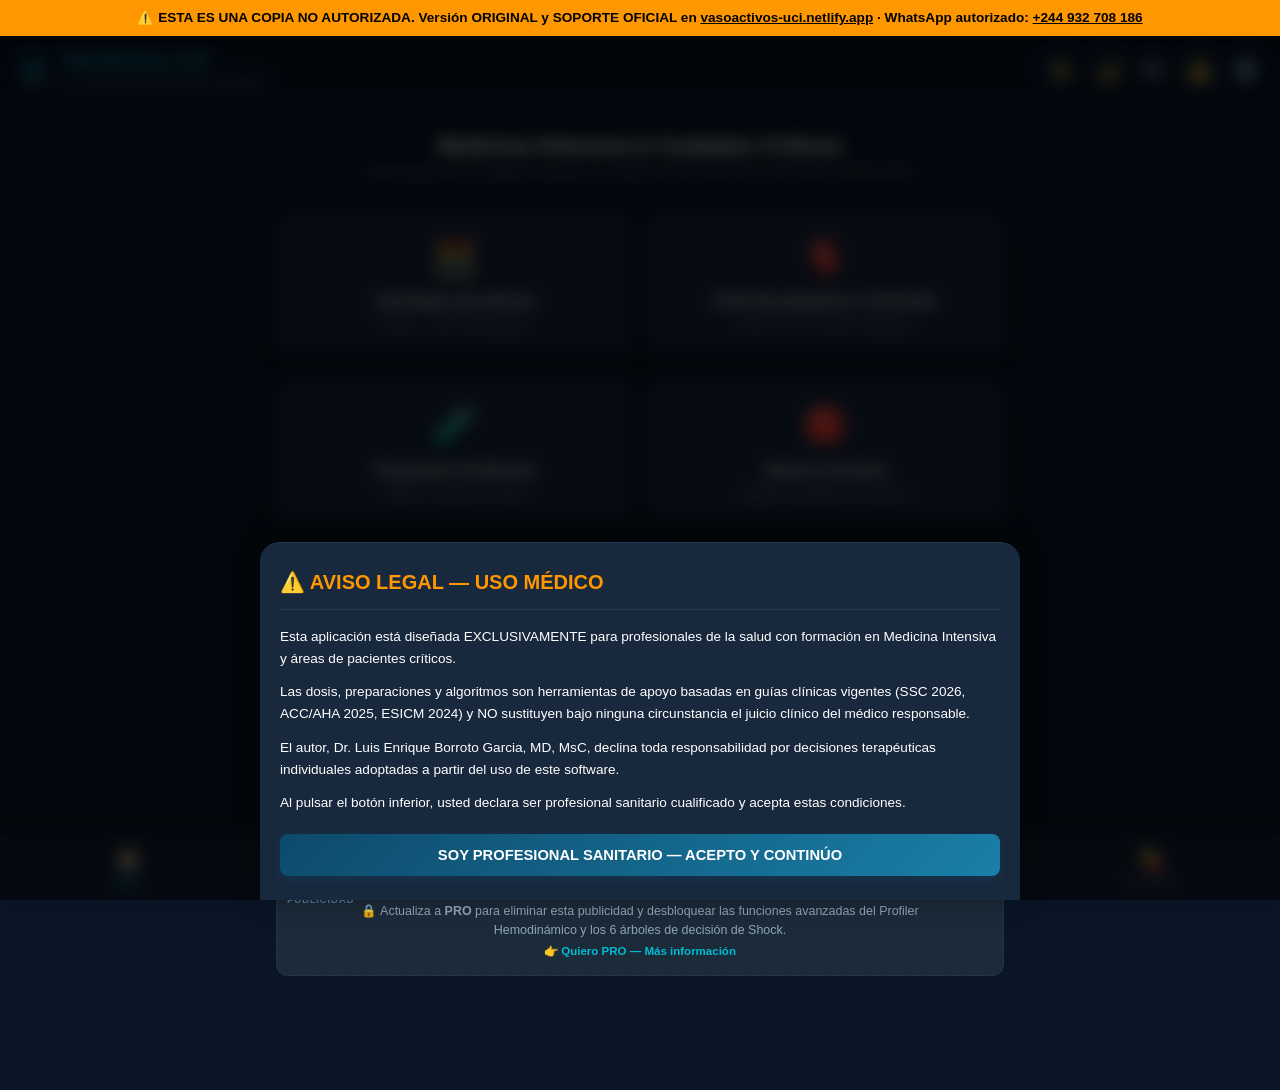
<file: vasoactivos/index.html>
<!DOCTYPE html>
<html lang="es" data-theme="dark">
<head>
  <meta charset="UTF-8">
  <meta name="viewport" content="width=device-width, initial-scale=1.0, maximum-scale=1.0, user-scalable=no, viewport-fit=cover">
  <title>VasoActivos UCI — Calculadora de Drogas Vasoactivas</title>
  <meta name="description" content="Calculadora de Drogas Vasoactivas y Soporte Clínico en UCI — Desarrollado por Dr. Luis Enrique Borroto Garcia, MD, MsC">
  <meta name="theme-color" content="#0A1628">
  <meta name="apple-mobile-web-app-capable" content="yes">
  <meta name="apple-mobile-web-app-status-bar-style" content="black-translucent">
  <base href="/vasoactivos/">
  <link rel="manifest" href="/vasoactivos/manifest.json">
  <link rel="icon" type="image/svg+xml" href="/vasoactivos/icon.svg">
  <link rel="apple-touch-icon" href="/vasoactivos/icon.svg">
  <link rel="stylesheet" href="/vasoactivos/styles.css">

  <!-- =====================================================================
       1️⃣  GOOGLE ADSENSE — Coloca tu Publisher ID aquí y en app.js
       =====================================================================
       PASOS:
         1. Abre https://adsense.google.com/start/ y regístrate GRATIS
         2. Como "URL de tu web" pon el dominio público Netlify (ej: https://xxxx.netlify.app)
         3. Google te dará un ID tipo: ca-pub-1234567890123456
         4. REEMPLAZA "ca-pub-XXXXXXXXXXXXXXXX" con tu ID (en los 2 sitios):
              • Aquí, en el <script src="..."> del <head>
              • En app.js, dentro de MONO_CONFIG.adsensePubId
         5. Sube de nuevo la carpeta a Netlify
         6. En 2-7 días Google revisará y activará tu cuenta — ¡empiezas a cobrar!
       ===================================================================== -->
  <script async src="https://pagead2.googlesyndication.com/pagead/js/adsbygoogle.js?client=ca-pub-XXXXXXXXXXXXXXXX"
     crossorigin="anonymous"></script>
</head>
<body>
  <!-- MARCA DE AGUA INVISIBLE (anti-clonado - NO BORRAR)
       Si alguien roba este código fuente y publica una web pirata,
       estos datos serán visibles en el HTML para demostrar que es TU creación.
       Autor original: Dr. Luis Enrique Borroto Garcia - UCI Angola
       WhatsApp oficial: +244 932 708 186
       Email oficial: luboga02@gmail.com
       Web oficial: https://vasoactivos-uci.netlify.app
       PROHIBIDA LA REVENTA O DISTRIBUCIÓN SIN AUTORIZACIÓN EXPRESA. -->
  <div aria-hidden="true" style="position:fixed; left:-99999px; top:-99999px; pointer-events:none; opacity:0.0001; user-select:none;">
    VasoActivos UCI · Dr. Luis Enrique Borroto Garcia (MD MSc) · Angola · Whatsapp +244 932 708 186 · luboga02@gmail.com · Web oficial vasoactivos-uci.netlify.app · PROHIBIDA LA REVENTA O COPIA SIN PERMISO EXPRESO DEL AUTOR.
  </div>
  <!-- FIN MARCA DE AGUA INVISIBLE -->

  <!-- Banner anti-clon: visible SOLO si la web corre en un dominio NO oficial -->
  <div id="anticlon-banner" aria-hidden="true" style="display:none; position:sticky; top:0; z-index:999999; background:#ff9800; color:#000; font-weight:700; padding:8px 12px; text-align:center; font-size:0.85rem; box-shadow:0 2px 6px rgba(0,0,0,0.25);">
    ⚠️ ESTA ES UNA COPIA NO AUTORIZADA. Versión ORIGINAL y SOPORTE OFICIAL en
    <a href="https://vasoactivos-uci.netlify.app" style="color:#000; text-decoration:underline;">vasoactivos-uci.netlify.app</a>
    · WhatsApp autorizado: <a href="https://wa.me/244932708186" style="color:#000; text-decoration:underline;">+244 932 708 186</a>
  </div>

  <!-- Encabezado de la Aplicación -->
  <header class="app-header">
    <div class="brand-wrapper">
      <img src="./icon.svg" alt="VasoActivos UCI" class="brand-logo">
      <div>
        <h1 class="brand-title"><span data-i18n="app_title">VasoActivos UCI</span></h1>
        <span class="brand-subtitle" data-i18n="app_subtitle">Dr. Luis Enrique Borroto Garcia, MD, MsC</span>
      </div>
    </div>
    <div class="header-actions">
      <!-- Botón PRO (Monetización) -->
      <button class="icon-btn" id="btn-header-pro" title="Upgrade PRO" style="font-size:0.8rem; font-weight:900; color:#FFD700;">👑</button>
      <!-- Botón Diurno / Nocturno -->
      <button class="icon-btn" id="btn-header-theme" title="Modo Diurno / Nocturno">🌙</button>
      <!-- Selector Rápido de Idioma -->
      <button class="lang-badge-btn" id="btn-header-lang" title="Cambiar Idioma">ES</button>
      <!-- Aviso Legal -->
      <button class="icon-btn" id="btn-header-disclaimer" title="Aviso Legal">⚠️</button>
      <!-- Ajustes -->
      <button class="icon-btn" onclick="switchView('settings')" title="Ajustes">⚙️</button>
    </div>
  </header>

  <!-- Contenedor Principal de Vistas -->
  <main class="container">

    <!-- 1. VISTA DASHBOARD -->
    <section id="view-dashboard" class="view-section active">
      <div style="text-align:center; margin-bottom:20px; padding:10px 0;">
        <h2 style="font-size:1.35rem; font-weight:800; color:var(--text-main);" data-i18n="hero_title">
          Medicina Intensiva &amp; Cuidados Críticos
        </h2>
        <p style="font-size:0.8rem; color:var(--text-secondary);" data-i18n="hero_subtitle">
          Herramientas farmacológicas basadas en evidencia (SSC 2026 / ACC-AHA 2025 / ESICM 2024)
        </p>
      </div>

      <div class="grid-2">
        <div class="card card-clickable hub-card" data-target="calculator">
          <div class="hub-card-icon">🧮</div>
          <div class="hub-card-title" data-i18n="card_calc_title">Calculadora de Infusión</div>
          <div class="hub-card-desc" data-i18n="card_calc_desc">Dosis ↔ mL/h con titulación</div>
        </div>

        <div class="card card-clickable hub-card" data-target="hemo" id="hub-card-hemo">
          <div class="hub-card-icon">🫀</div>
          <div class="hub-card-title" data-i18n="card_hemo_title">Perfil Hemodinámico &amp; Perfusión <span class="pro-badge" id="badge-hemo">PRO</span></div>
          <div class="hub-card-desc" data-i18n="card_hemo_desc">RVS, IS, CRT, ScvO2 y fenotipos</div>
        </div>

        <div class="card card-clickable hub-card" data-target="prep">
          <div class="hub-card-icon">🧪</div>
          <div class="hub-card-title" data-i18n="card_prep_title">Preparación de Mezclas</div>
          <div class="hub-card-desc" data-i18n="card_prep_desc">Dilución y duración de bolsa</div>
        </div>

        <div class="card card-clickable hub-card" data-target="shock" id="hub-card-shock">
          <div class="hub-card-icon">🔴</div>
          <div class="hub-card-title" data-i18n="card_shock_title">Selector de Shock <span class="pro-badge" id="badge-shock">PRO</span></div>
          <div class="hub-card-desc" data-i18n="card_shock_desc">Algoritmos guiados con decisión</div>
        </div>

        <div class="card card-clickable hub-card" data-target="drugs">
          <div class="hub-card-icon">💊</div>
          <div class="hub-card-title" data-i18n="card_drugs_title">Guía de Fármacos</div>
          <div class="hub-card-desc" data-i18n="card_drugs_desc">22 fichas clínicas completas</div>
        </div>

        <div class="card card-clickable hub-card" data-target="education">
          <div class="hub-card-icon">🎓</div>
          <div class="hub-card-title" data-i18n="card_edu_title">Evidencia Científica</div>
          <div class="hub-card-desc" data-i18n="card_edu_desc">Ensayos 2021-2026 y consensos</div>
        </div>

        <!-- Tarjeta PRO: Upgrade -->
        <div class="card card-clickable hub-card" id="hub-card-upgrade" style="background:linear-gradient(135deg, rgba(212,175,55,0.18), rgba(8,145,178,0.10)); border:1.5px solid #FFD700;">
          <div class="hub-card-icon">👑</div>
          <div class="hub-card-title" id="hub-card-upgrade-title" style="color:#FFD700;" data-i18n="hub_card_upgrade_title">Desbloquea PRO</div>
          <div class="hub-card-desc" id="hub-card-upgrade-desc" data-i18n="hub_card_upgrade_desc">Sin publicidad + Profiler + Árboles Shock</div>
        </div>

        <!-- Tarjeta Donaciones / Soporte -->
        <div class="card card-clickable hub-card support-hub-card" id="hub-card-support">
          <div class="hub-card-icon">💛</div>
          <div class="hub-card-title" id="hub-card-support-title" data-i18n="hub_card_support_title">Apoya este proyecto</div>
          <div class="hub-card-desc" id="hub-card-support-desc" data-i18n="hub_card_support_desc">Transferencia bancaria · Pago por referencia</div>
        </div>
      </div>

      <!-- Banner Publicitario 1 (Dashboard) - AdSense Placeholder -->
      <div class="ad-banner" id="adsense-banner-dashboard">
        <div class="ad-banner-text" id="ad-banner-text-dashboard" data-i18n-html="ad_dashboard_text">
          🔒 Actualiza a <strong>PRO</strong> para eliminar esta publicidad y desbloquear las funciones avanzadas del Profiler Hemodinámico y los 6 árboles de decisión de Shock.
        </div>
        <div class="ad-banner-cta" id="ad-banner-cta-dashboard" onclick="openMonoModal('pro')" data-i18n="ad_dashboard_cta">👉 Quiero PRO — Más información</div>
        <ins class="adsbygoogle ad-ins"
             style="display:none"
             data-ad-client="ca-pub-XXXXXXXXXXXXXXXX"
             data-ad-slot="1111111111"
             data-ad-format="auto"
             data-full-width-responsive="true"></ins>
      </div>
    </section>

    <!-- 2. VISTA CALCULADORA DE INFUSIÓN -->
    <section id="view-calculator" class="view-section">
      <div class="card">
        <h2 style="font-size:1.15rem; font-weight:800; color:var(--accent); margin-bottom:14px; text-align:center;" data-i18n="calc_header">
          Calculadora de Infusión Continua
        </h2>

        <div class="tabs">
          <button class="tab-btn active" id="tab-mode-a" data-i18n="calc_tab_dose_to_rate">Dosis → Velocidad (mL/h)</button>
          <button class="tab-btn" id="tab-mode-b" data-i18n="calc_tab_rate_to_dose">Velocidad → Dosis</button>
        </div>

        <div class="form-group">
          <label class="form-label" data-i18n="calc_label_drug">Fármaco Vasoactivo:</label>
          <select id="calc-drug" class="form-select"></select>
        </div>

        <div class="form-group">
          <label class="form-label" data-i18n="calc_label_conc">Concentración de la Solución:</label>
          <select id="calc-conc" class="form-select"></select>
        </div>

        <div class="form-group">
          <label class="form-label" data-i18n="calc_label_weight">Peso del Paciente (kg):</label>
          <input type="number" id="calc-weight" class="form-control" value="70" step="1" min="1" max="250">
        </div>

        <div class="form-group" id="group-dose-input">
          <label class="form-label" data-i18n="calc_label_dose">Dosis Deseada (mcg/kg/min):</label>
          <input type="number" id="calc-dose" class="form-control" value="0.10" step="0.01" min="0">
        </div>

        <div class="form-group" id="group-rate-input" style="display:none;">
          <label class="form-label" data-i18n="calc_label_rate">Velocidad de Infusión Actual (mL/h):</label>
          <input type="number" id="calc-rate" class="form-control" value="26.25" step="0.1" min="0">
        </div>

        <div class="result-card" id="calc-result-box">
          <div class="result-label" id="calc-result-label" data-i18n="calc_res_rate_label">Velocidad de Infusión Requerida:</div>
          <div class="result-value" id="calc-result-value">26.25 mL/h</div>
          <div class="titration-box" id="calc-titration"></div>
        </div>
      </div>
    </section>

    <!-- 3. VISTA PERFIL HEMODINÁMICO & PERFUSIÓN TISULAR -->
    <section id="view-hemo" class="view-section paywalled-wrap">
      <div class="card paywalled" id="card-hemo-pro">
        <!-- Paywall Overlay (visible si NO es PRO) -->
        <div class="paywall-overlay" id="paywall-hemo">
          <div class="paywall-icon">👑🔒</div>
          <div class="paywall-title">Perfil Hemodinámico Avanzado</div>
          <div class="paywall-desc">
            Activa <strong>PRO</strong> para desbloquear el Profiler:
            PAM, RVS, Índice de Shock, Perfusión Tisular, CRT, ScvO₂,
            Gradiente P(v-a)CO₂ y <strong>Fenotipado Clínico Automatizado</strong>
            con recomendaciones basadas en SSC 2026 / ACC-AHA 2025 / ESICM 2024.
          </div>
          <button class="paywall-mini-btn" onclick="openMonoModal('pro')">💎 Desbloquear PRO</button>
        </div>

        <h2 style="font-size:1.15rem; font-weight:800; color:var(--accent); margin-bottom:4px; text-align:center;" data-i18n="hemo_header">
          Perfil Hemodinámico &amp; Perfusión al Pie de Cama
        </h2>
        <p style="font-size:0.75rem; color:var(--text-secondary); text-align:center; margin-bottom:16px;" data-i18n="hemo_subtitle">
          Integración Macro-Microhemodinámica (SSC 2026 / ACC-AHA 2025 / ANDROMEDA-SHOCK-2 / ESICM 2024)
        </p>

        <!-- Bloque 1: Presiones y Frecuencia -->
        <div style="font-size:0.8rem; font-weight:700; color:var(--accent); margin-bottom:8px;" data-i18n="hemo_sec_macro">
          📊 1. MACROHEMODINAMIA Y PRESIÓN DE PERFUSIÓN
        </div>

        <div class="grid-2">
          <div class="form-group">
            <label class="form-label" data-i18n="hemo_lbl_sbp">Presión Sistólica (PAS, mmHg):</label>
            <input type="number" id="hemo-sbp" class="form-control" value="100" step="5" min="30" max="260">
          </div>
          <div class="form-group">
            <label class="form-label" data-i18n="hemo_lbl_dbp">Presión Diastólica (PAD, mmHg):</label>
            <input type="number" id="hemo-dbp" class="form-control" value="55" step="5" min="20" max="180">
          </div>
        </div>

        <div class="grid-2">
          <div class="form-group">
            <label class="form-label" data-i18n="hemo_lbl_hr">Frecuencia Cardíaca (FC, lpm):</label>
            <input type="number" id="hemo-hr" class="form-control" value="105" step="5" min="30" max="220">
          </div>
          <div class="form-group">
            <label class="form-label" data-i18n="hemo_lbl_cvp">Presión Venosa Central (PVC, mmHg):</label>
            <input type="number" id="hemo-cvp" class="form-control" value="8" step="1" min="0" max="30">
          </div>
        </div>

        <div class="form-group">
          <label class="form-label" data-i18n="hemo_lbl_co">Gasto Cardíaco (GC / Débito, L/min):</label>
          <input type="number" id="hemo-co" class="form-control" value="4.5" step="0.2" min="1.0" max="15.0">
        </div>

        <!-- Bloque 2: Perfusión Tisular y Microcirculación -->
        <div style="font-size:0.8rem; font-weight:700; color:var(--accent); margin:14px 0 8px;" data-i18n="hemo_sec_micro">
          🔬 2. PERFUSIÓN TISULAR Y METABOLISMO (ANDROMEDA-SHOCK-2 / ESICM)
        </div>

        <div class="grid-2">
          <div class="form-group">
            <label class="form-label" data-i18n="hemo_lbl_crt">Tiempo Llenado Capilar (CRT, seg):</label>
            <input type="number" id="hemo-crt" class="form-control" value="4.0" step="0.5" min="1.0" max="10.0">
          </div>
          <div class="form-group">
            <label class="form-label" data-i18n="hemo_lbl_scvo2">Saturación Venosa Central (ScvO2, %):</label>
            <input type="number" id="hemo-scvo2" class="form-control" value="62" step="1" min="30" max="100">
          </div>
        </div>

        <div class="form-group">
          <label class="form-label" data-i18n="hemo_lbl_pvacogap">Gradiente Veno-Arterial CO2 (ΔP(v-a)CO2, mmHg):</label>
          <input type="number" id="hemo-pvacogap" class="form-control" value="7.5" step="0.5" min="1.0" max="25.0">
        </div>

        <!-- Tarjeta de Resultados Hemodinámicos -->
        <div class="result-card">
          <div class="result-label" data-i18n="hemo_res_title">Resultados Hemodinámicos Calculados:</div>
          
          <div class="hemo-metrics-grid">
            <div class="hemo-metric-box">
              <div class="hemo-metric-label">PAM</div>
              <div class="hemo-metric-val" id="hemo-res-map">70.0</div>
              <div class="hemo-metric-sub">mmHg (Meta &ge; 65)</div>
            </div>
            <div class="hemo-metric-box">
              <div class="hemo-metric-label">Presión Pulso</div>
              <div class="hemo-metric-val" id="hemo-res-pp">45</div>
              <div class="hemo-metric-sub">mmHg (PAS - PAD)</div>
            </div>
            <div class="hemo-metric-box">
              <div class="hemo-metric-label">Índice Shock (IS)</div>
              <div class="hemo-metric-val" id="hemo-res-si">1.05</div>
              <div class="hemo-metric-sub" id="hemo-res-si-sub">Alerta: &gt; 0.9</div>
            </div>
            <div class="hemo-metric-box">
              <div class="hemo-metric-label">RVS</div>
              <div class="hemo-metric-val" id="hemo-res-svr">1102</div>
              <div class="hemo-metric-sub">dyn·s·cm⁻⁵ (800-1200)</div>
            </div>
            <div class="hemo-metric-box">
              <div class="hemo-metric-label">Perfusión Tisular</div>
              <div class="hemo-metric-val" id="hemo-res-perf">62.0</div>
              <div class="hemo-metric-sub">mmHg (PAM - PVC)</div>
            </div>
            <div class="hemo-metric-box">
              <div class="hemo-metric-label">Llenado Capilar</div>
              <div class="hemo-metric-val" id="hemo-res-crt">4.0s</div>
              <div class="hemo-metric-sub" id="hemo-res-crt-sub">Anormal (&gt; 3.0s)</div>
            </div>
          </div>

          <!-- Diagnóstico Fenotípico Automatizado -->
          <div style="background:var(--bg-card); border:1px solid var(--border-color); border-radius:10px; padding:12px; margin-top:14px; text-align:left;">
            <div style="display:flex; justify-content:space-between; align-items:center; margin-bottom:6px;">
              <span style="font-size:0.75rem; font-weight:700; color:var(--text-secondary);" data-i18n="hemo_lbl_phenotype">FENOTIPO CLÍNICO DIAGNOSTICADO:</span>
              <span class="badge" id="hemo-phenotype-badge" style="background:var(--alert-warning); color:#fff;">FENOTIPO MIXTO</span>
            </div>
            <h3 id="hemo-phenotype-title" style="font-size:1.05rem; font-weight:800; color:var(--text-main); margin-bottom:6px;"></h3>
            <p id="hemo-phenotype-desc" style="font-size:0.8rem; color:var(--text-secondary); line-height:1.4; margin-bottom:10px;"></p>

            <div style="border-top:1px solid var(--border-color); padding-top:8px;">
              <strong style="font-size:0.78rem; color:var(--accent);" data-i18n="hemo_lbl_reco">🎯 RECOMENDACIÓN TERAPÉUTICA FARMACOLÓGICA (GUÍAS):</strong>
              <p id="hemo-phenotype-reco" style="font-size:0.82rem; color:var(--text-main); line-height:1.45; margin-top:4px;"></p>
            </div>
          </div>
        </div>
      </div>
    </section>

    <!-- 4. VISTA PREPARACIÓN DE MEZCLAS -->
    <section id="view-prep" class="view-section">
      <div class="card">
        <h2 style="font-size:1.15rem; font-weight:800; color:var(--accent); margin-bottom:14px; text-align:center;" data-i18n="prep_header">
          Calculadora de Diluciones y Mezclas
        </h2>

        <div class="form-group">
          <label class="form-label" data-i18n="prep_label_presets">Plantillas Estándar UCI:</label>
          <select id="prep-preset" class="form-select"></select>
        </div>

        <div class="form-group">
          <label class="form-label" data-i18n="prep_label_mg">Cantidad de Fármaco (mg o UI):</label>
          <input type="number" id="prep-mg" class="form-control" value="4.0" step="0.1" min="0">
        </div>

        <div class="form-group">
          <label class="form-label" data-i18n="prep_label_vol">Volumen Total de Mezcla (mL):</label>
          <input type="number" id="prep-vol" class="form-control" value="250" step="10" min="10">
        </div>

        <div class="form-group">
          <label class="form-label" data-i18n="calc_label_weight">Peso del Paciente (kg):</label>
          <input type="number" id="prep-weight" class="form-control" value="70" step="1" min="1">
        </div>

        <div class="form-group">
          <label class="form-label" data-i18n="prep_label_dose">Dosis Objetivo (mcg/kg/min):</label>
          <input type="number" id="prep-dose" class="form-control" value="0.10" step="0.01" min="0">
        </div>

        <div class="result-card">
          <div class="result-label" data-i18n="prep_res_conc">Concentración Final:</div>
          <div class="result-value" id="prep-res-conc">16.00 mcg/mL</div>
          <div style="margin: 10px 0; font-size:0.85rem;">
            <span data-i18n="prep_res_rate">Velocidad resultante:</span> <strong id="prep-res-rate" style="color:var(--accent);">26.25 mL/h</strong>
          </div>
          <div style="font-size:0.85rem;">
            <span data-i18n="prep_res_duration">Duración estimada de la bolsa:</span> <strong id="prep-res-duration" style="color:var(--text-main);">9 horas y 31 minutos</strong>
          </div>
        </div>
      </div>
    </section>

    <!-- 5. VISTA GUÍA DE FÁRMACOS -->
    <section id="view-drugs" class="view-section">
      <div style="margin-bottom:12px;">
        <input type="text" id="drug-search" class="form-control" data-i18n-ph="drugs_search_placeholder" placeholder="🔍 Buscar por nombre o indicación...">
      </div>

      <div class="chips-wrapper">
        <button class="filter-chip active" data-cat="ALL" data-i18n="filter_all">Todos (22)</button>
        <button class="filter-chip" data-cat="VASOPRESOR" data-i18n="filter_vasopressor">Vasopresores</button>
        <button class="filter-chip" data-cat="INOTROPICO" data-i18n="filter_inotropic">Inotrópicos</button>
        <button class="filter-chip" data-cat="INODILADOR" data-i18n="filter_inodilator">Inodiladores</button>
        <button class="filter-chip" data-cat="VASODILATADOR" data-i18n="filter_vasodilator">Vasodilatadores</button>
        <button class="filter-chip" data-cat="ADYUVANTE" data-i18n="filter_adjuvant">Adyuvantes</button>
      </div>

      <div class="card" style="padding:0; overflow:hidden;" id="drug-list-container">
        <!-- Renderizado dinámicamente con DRUGS_DATA -->
      </div>
    </section>

    <!-- 6. VISTA SELECTOR DE SHOCK (6 ESCENARIOS COMPLETOS) -->
    <section id="view-shock" class="view-section paywalled-wrap">
      <div style="text-align:center; margin-bottom:16px;">
        <h2 style="font-size:1.25rem; font-weight:800; color:var(--text-main);" data-i18n="shock_selector_title">
          Selector de Shock Clínico <span class="pro-badge" style="margin-left:6px;">PRO</span>
        </h2>
        <p style="font-size:0.75rem; color:var(--text-secondary);" data-i18n="shock_selector_desc">
          Seleccione el escenario clínico para abrir el algoritmo guiado con árbol de decisiones
        </p>
      </div>

      <div class="card paywalled" id="card-shock-selector" style="position:relative; overflow:hidden;">
        <div class="paywall-overlay" id="paywall-shock">
          <div class="paywall-icon">👑🔴</div>
          <div class="paywall-title" data-i18n="paywall_shock_title">6 Árboles de Decisión de Shock</div>
          <div class="paywall-desc" data-i18n-html="paywall_shock_desc">
            Actualiza a <strong>PRO</strong> para acceder a los algoritmos interactivos completos:
            Shock Séptico, Cardiogénico, Anafiláctico, Hipovolémico, Obstructivo y Mixto,
            con preguntas guiadas, recomendaciones basadas en guías SSC 2026 / ACC-AHA 2025
            y fichas de fármacos en 1 clic.
          </div>
          <button class="paywall-mini-btn" onclick="openMonoModal('pro')" data-i18n="paywall_shock_btn">💎 Desbloquear 6 Escenarios</button>
        </div>

        <!-- 1. Séptico -->
        <div class="card card-clickable shock-type-card" data-shock="septic" style="border-left:5px solid var(--cat-vasopresor); margin: 0 12px 10px;">
          <h3 style="font-size:0.95rem; font-weight:700;" data-i18n="shock_card_septic_title">🔴 Shock Séptico (Distributivo)</h3>
          <p style="font-size:0.75rem; color:var(--text-secondary);" data-i18n="shock_card_septic_desc">Guías SSC 2026: Cristaloides 30 mL/kg → Noradrenalina → Vasopresina + Hidrocortisona</p>
        </div>

        <!-- 2. Cardiogénico -->
        <div class="card card-clickable shock-type-card" data-shock="cardiogenic_ami" style="border-left:5px solid var(--cat-inotropico); margin: 0 12px 10px;">
          <h3 style="font-size:0.95rem; font-weight:700;" data-i18n="shock_card_cardio_title">💚 Shock Cardiogénico (IAM / Fallo de Bomba)</h3>
          <p style="font-size:0.75rem; color:var(--text-secondary);" data-i18n="shock_card_cardio_desc">Guías ACC/AHA 2025: ICP primaria → Noradrenalina de soporte → Dobutamina / Impella (DanGer Shock 2024)</p>
        </div>

        <!-- 3. Anafiláctico -->
        <div class="card card-clickable shock-type-card" data-shock="anaphylactic" style="border-left:5px solid var(--alert-warning); margin: 0 12px 10px;">
          <h3 style="font-size:0.95rem; font-weight:700;" data-i18n="shock_card_ana_title">⚡ Shock Anafiláctico</h3>
          <p style="font-size:0.75rem; color:var(--text-secondary);" data-i18n="shock_card_ana_desc">Adrenalina IM inmediata (0.3-0.5 mg) → Adrenalina IV → Glucagón en betabloqueados</p>
        </div>

        <!-- 4. Hipovolémico -->
        <div class="card card-clickable shock-type-card" data-shock="hypovolemic" style="border-left:5px solid var(--cat-vasodilatador); margin: 0 12px 10px;">
          <h3 style="font-size:0.95rem; font-weight:700;" data-i18n="shock_card_hypo_title">🩸 Shock Hipovolémico (Hemorrágico y No Hemorrágico)</h3>
          <p style="font-size:0.75rem; color:var(--text-secondary);" data-i18n="shock_card_hypo_desc">Transfusión masiva 1:1:1 → Ácido Tranexámico → Hipotensión permisiva → Noradrenalina temporal</p>
        </div>

        <!-- 5. Obstructivo -->
        <div class="card card-clickable shock-type-card" data-shock="obstructive" style="border-left:5px solid var(--alert-critical); margin: 0 12px 10px;">
          <h3 style="font-size:0.95rem; font-weight:700;" data-i18n="shock_card_obs_title">🚧 Shock Obstructivo (TEP Masivo / Taponamiento / Neumotórax)</h3>
          <p style="font-size:0.75rem; color:var(--text-secondary);" data-i18n="shock_card_obs_desc">Desobstrucción de emergencia: Fibrinólisis / Pericardiocentesis / Drenaje pleural + Noradrenalina soporte</p>
        </div>

        <!-- 6. Mixto -->
        <div class="card card-clickable shock-type-card" data-shock="mixed" style="border-left:5px solid var(--cat-adyuvante); margin: 0 12px 12px;">
          <h3 style="font-size:0.95rem; font-weight:700;" data-i18n="shock_card_mixed_title">🔀 Shock Mixto (Multifactorial / Distributivo + Cardiogénico)</h3>
          <p style="font-size:0.75rem; color:var(--text-secondary);" data-i18n="shock_card_mixed_desc">Fenotipado hemodinámico con POCUS → Terapia balanceada Noradrenalina + Inotrópico (Dobutamina/Levosimendán)</p>
        </div>
      </div>

      <!-- Banner AdSense 2 (Shock) -->
      <div class="ad-banner" id="adsense-banner-shock">
        <div class="ad-banner-text" data-i18n="ad_shock_text">
          👑 <strong>PRO</strong> elimina la publicidad y desbloquea 6 árboles de Shock con recomendaciones basadas en guías internacionales.
        </div>
        <div class="ad-banner-cta" onclick="openMonoModal('pro')">👉 Ver planes PRO</div>
      </div>
    </section>

    <!-- 7. VISTA ALGORITMO DE SHOCK (INTERACTIVO CON ÁRBOL) -->
    <section id="view-shock-algo" class="view-section">
      <div style="display:flex; justify-content:space-between; align-items:center; margin-bottom:14px;">
        <button class="btn btn-outline" style="width:auto; padding:8px 14px; font-size:0.8rem;" onclick="switchView('shock')" data-i18n="btn_back_to_shocks">
          ← Volver a Tipos de Shock
        </button>
        <button class="btn btn-outline" id="btn-shock-restart" style="width:auto; padding:8px 14px; font-size:0.8rem; color:var(--accent);" data-i18n="btn_restart_algo">
          🔄 Reiniciar
        </button>
      </div>

      <div class="card" style="border-color:var(--accent);">
        <h2 id="shock-algo-title" style="font-size:1.15rem; font-weight:800; color:var(--accent); margin-bottom:8px;"></h2>
        <div id="shock-step-map" class="badge badge-outline" style="margin-bottom:12px; font-size:0.75rem;"></div>

        <h3 id="shock-step-title" style="font-size:1.05rem; font-weight:800; margin-bottom:8px; color:var(--text-main);"></h3>
        <p id="shock-step-desc" style="font-size:0.85rem; line-height:1.5; color:var(--text-main); margin-bottom:14px;"></p>

        <div id="shock-step-drugs" style="margin-bottom:14px; display:none;"></div>

        <div class="decision-card" id="shock-decision-card">
          <div class="decision-question" id="shock-decision-text"></div>
          <div class="decision-actions">
            <button class="btn btn-primary" id="btn-shock-yes" style="flex:1;" data-i18n="btn_yes">SÍ</button>
            <button class="btn btn-outline" id="btn-shock-no" style="flex:1;" data-i18n="btn_no">NO</button>
          </div>
        </div>

        <div class="warning-callout" id="shock-terminal-card" style="display:none; background:var(--alert-success-bg); border-left-color:var(--alert-success); color:var(--alert-success-text);">
          <strong style="color:var(--alert-success);" data-i18n="shock_terminal_header">🎯 ACCIÓN Y SEGUIMIENTO:</strong>
          <span id="shock-terminal-text"></span>
        </div>

        <div style="margin-top:14px;">
          <button class="btn btn-outline" id="btn-shock-back" disabled style="padding:8px; font-size:0.8rem;" data-i18n="btn_back_step">
            ← Paso Anterior
          </button>
        </div>
      </div>
    </section>

    <!-- 8. VISTA EVIDENCIA CIENTÍFICA (ACTUALIZADA 2021–2026) -->
    <section id="view-education" class="view-section">
      <div class="card">
        <h2 style="font-size:1.2rem; font-weight:800; color:var(--accent); margin-bottom:4px; text-align:center;" data-i18n="card_edu_title">
          🎓 Evidencia Científica y Ensayos Pivotales (2021–2026)
        </h2>
        <p style="font-size:0.75rem; color:var(--text-secondary); text-align:center; margin-bottom:16px;" data-i18n="edu_subtitle">
          Literatura de alto impacto publicada en NEJM, JAMA, Lancet, Intensive Care Medicine y Critical Care Medicine
        </p>

        <!-- Contenedor dinámico de ensayos clínicos traducidos (ES / PT / EN) -->
        <div id="education-trials-list"></div>
      </div>
    </section>

    <!-- 9. VISTA AJUSTES Y ACERCA DE -->
    <section id="view-settings" class="view-section">
      <!-- Tarjeta Upgrade PRO (solo FREE) o Estado PRO activo -->
      <div id="settings-pro-panel">
        <div class="pro-upgrade-card" id="settings-upgrade-card">
          <div class="pro-title" data-i18n="settings_upgrade_title">👑 VasoActivos UCI — PRO</div>
          <div class="pro-subtitle" data-i18n="settings_upgrade_sub">Pago único de por vida o suscripción mensual. Tú eliges.</div>
          <ul class="pro-features">
            <li data-i18n="pro_feat_noads">✨ Sin publicidad en toda la aplicación</li>
            <li data-i18n="pro_feat_hemo">🫀 Profiler Hemodinámico y Perfusión Tisular COMPLETO</li>
            <li data-i18n="pro_feat_shock">🔴 6 Árboles de Decisión de Shock interactivos</li>
            <li data-i18n="pro_feat_updates">🎯 Recomendaciones farmacológicas basadas en guías 2024–2026</li>
            <li data-i18n="pro_feat_offline">📱 Funciona 100% OFFLINE tras la activación</li>
          </ul>
          <button class="pro-cta-btn" onclick="openMonoModal('pro')" data-i18n="settings_upgrade_btn">💎 Ver planes y Upgrade a PRO</button>
        </div>

        <!-- Tarjeta de PRO Activo (inicialmente oculta) -->
        <div class="pro-active-card" id="settings-pro-active" style="display:none; margin-bottom:14px;">
          <h4 data-i18n="settings_active_title">✅ PRO Activo — Gracias por tu apoyo</h4>
          <p id="settings-pro-active-info" data-i18n="settings_active_desc">Licencia de por vida activada en este dispositivo.</p>
          <button class="btn btn-outline" onclick="resetLicense()" style="padding:8px 14px; font-size:0.78rem; color:var(--alert-critical); border-color:var(--alert-critical);" data-i18n="settings_active_reset_btn">
            🔄 Desactivar / Usar otra licencia
          </button>
        </div>
      </div>

      <div class="card">
        <h2 style="font-size:1.15rem; font-weight:800; color:var(--accent); margin-bottom:14px; text-align:center;" data-i18n="settings_header">
          ⚙️ Ajustes y Entorno Clínico
        </h2>

        <!-- Selector de Tema Diurno / Nocturno -->
        <div class="form-group">
          <label class="form-label" data-i18n="settings_theme_label">Modo de Pantalla:</label>
          <select id="settings-theme-select" class="form-select">
            <option value="dark" data-i18n="theme_dark">🌙 Modo Nocturno (Dark UCI)</option>
            <option value="light" data-i18n="theme_light">☀️ Modo Diurno (Light)</option>
          </select>
        </div>

        <!-- Selector de Idioma -->
        <div class="form-group">
          <label class="form-label" data-i18n="settings_lang_label">Idioma de la Aplicación:</label>
          <select id="settings-lang-select" class="form-select">
            <option value="es">Español (Castellano)</option>
            <option value="en">English (US)</option>
            <option value="pt">Português (Brasil)</option>
          </select>
        </div>

        <!-- Entorno Asistencial -->
        <div class="form-group">
          <label class="form-label" data-i18n="settings_env_label">Entorno Asistencial:</label>
          <select class="form-select">
            <option selected>UCI Médica (MICU)</option>
            <option>UCI Quirúrgica (SICU)</option>
            <option>UCI Cardíaca / Coronaria (CICU)</option>
            <option>UCI Pediátrica (PICU)</option>
            <option>Urgencias / Reanimación</option>
            <option>Quirófano</option>
          </select>
        </div>

        <!-- Peso por Defecto -->
        <div class="form-group">
          <label class="form-label" data-i18n="settings_weight_label">Peso por Defecto (kg):</label>
          <input type="number" class="form-control" value="70">
        </div>
      </div>

      <!-- Ficha Acerca de -->
      <div class="card" style="text-align:center;">
        <div style="font-size:3rem; margin-bottom:8px;">⚕️</div>
        <h3 style="font-size:1.2rem; font-weight:800; color:var(--accent);">VasoActivos UCI</h3>
        <p style="font-size:0.8rem; color:var(--text-secondary); margin-bottom:14px;">Versión 2.0.0 Web / PWA</p>
        
        <p style="font-size:0.82rem; color:var(--text-secondary); margin-bottom:2px;" data-i18n="about_developed_by">Desarrollado por:</p>
        <p style="font-size:1.1rem; font-weight:800; color:var(--text-main); margin-bottom:2px;" data-i18n="about_author_name">Dr. Luis Enrique Borroto Garcia</p>
        <p style="font-size:0.85rem; color:var(--accent); margin-bottom:14px;" data-i18n="about_author_title">MD, MsC — Especialista en Medicina Intensiva y Profesor</p>

        <p style="font-size:0.75rem; color:var(--text-secondary); line-height:1.5;" data-i18n="about_references_summary">
          Basado en Surviving Sepsis Campaign 2026/2021, ACC/AHA Cardiogenic Shock Guidelines 2025, ESICM Consensus 2024, DanGer Shock (NEJM 2024), CLOVERS (NEJM 2023), CLASSIC (NEJM 2022) y DOREMI (NEJM 2021).
        </p>
      </div>
    </section>

  </main>

  <!-- Barra de Navegación Inferior (Mobile Friendly) -->
  <nav class="bottom-nav">
    <button class="nav-item active" data-view="dashboard">
      <span class="nav-icon">🏠</span>
      <span data-i18n="nav_home">Inicio</span>
    </button>
    <button class="nav-item" data-view="calculator">
      <span class="nav-icon">🧮</span>
      <span data-i18n="nav_calc">Calcular</span>
    </button>
    <button class="nav-item" data-view="hemo">
      <span class="nav-icon">🫀</span>
      <span data-i18n="nav_hemo">Perfil</span>
    </button>
    <button class="nav-item" data-view="shock">
      <span class="nav-icon">🔴</span>
      <span data-i18n="nav_shock">Shock</span>
    </button>
    <button class="nav-item" data-view="drugs">
      <span class="nav-icon">💊</span>
      <span data-i18n="nav_drugs">Fármacos</span>
    </button>
  </nav>

  <!-- Modal Ficha de Fármaco -->
  <div class="modal-overlay" id="drug-modal">
    <div class="modal-content">
      <div class="modal-header">
        <span class="modal-title" id="drug-modal-title" data-i18n="drug_modal_title">Ficha Farmacológica</span>
        <button class="icon-btn" onclick="closeDrugModal()">✕</button>
      </div>
      <div id="drug-modal-body"></div>
    </div>
  </div>

  <!-- ========================================================================
       MODAL DE MONETIZACIÓN: Donaciones + Upgrade PRO
       ======================================================================== -->
  <div class="modal-overlay" id="mono-modal">
    <div class="modal-content">
      <div class="modal-header">
        <span class="modal-title" id="mono-modal-title" style="color:var(--accent); font-weight:800;" data-i18n="mono_modal_title">
          💛 Apoya VasoActivos UCI
        </span>
        <div style="display:flex; align-items:center; gap:8px;">
          <!-- Selector Rápido de Idioma en el Modal -->
          <button class="lang-badge-btn" id="btn-mono-lang" onclick="cycleLanguage()" title="Cambiar Idioma">ES</button>
          <button class="icon-btn" onclick="closeMonoModal()">✕</button>
        </div>
      </div>

      <div style="padding: 6px 16px 20px;">

        <!-- TABS: Donaciones | PRO -->
        <div class="mono-tabs">
          <button class="mono-tab-btn active" id="mono-tab-donate-btn" data-mtab="donate" onclick="switchMonoTab('donate')" data-i18n="mono_tab_donate">💛 Donaciones</button>
          <button class="mono-tab-btn" id="mono-tab-pro-btn" data-mtab="pro" onclick="switchMonoTab('pro')" data-i18n="mono_tab_pro">👑 Upgrade PRO</button>
        </div>

        <!-- ============ TAB DONACIONES ============ -->
        <div class="mono-tab-pane active" id="mtab-donate">
          <div style="text-align:center; margin-bottom:12px;">
            <h3 style="font-size:1rem; font-weight:800; color:var(--text-main); margin-bottom:4px;" data-i18n="donate_header_title">
              🩺 Tu apoyo mantiene esta herramienta viva
            </h3>
            <p style="font-size:0.78rem; color:var(--text-secondary); line-height:1.5;" data-i18n="donate_header_desc">
              Desarrollado por un médico especialista. Cualquier aportación, por pequeña que sea,
              ayuda a mantener actualizadas las guías y el soporte técnico.
            </p>
          </div>

          <div class="donation-grid" style="grid-template-columns: 1fr 1fr;">
            <!-- TRANSFERENCIA BANCARIA (BANCO BAI) -->
            <button class="donation-btn transfer" id="btn-donate-transfer" onclick="showTransferDetails('transfer')" data-i18n="donate_btn_transfer">
              🏦 Transferencia Bancaria
            </button>
            <!-- PAGO POR REFERENCIA (MULTICAIXA EXPRESS) -->
            <button class="donation-btn reference" id="btn-donate-reference" onclick="showTransferDetails('reference')" data-i18n="donate_btn_reference">
              💳 Pago por Referencia
            </button>
          </div>

          <!-- Detalles de Transferencia y Pago por Referencia (Angola + Internacional) -->
          <div class="transfer-details" id="transfer-details" style="display:block;"></div>

          <div style="margin-top:16px; padding:12px; border-radius:10px; background:var(--bg-surface-elevated); border-left:4px solid #D4AF37;">
            <h4 style="font-size:0.85rem; font-weight:800; color:#D4AF37; margin-bottom:4px;" data-i18n="donate_prefer_pro_title">
              ✨ ¿Prefieres PRO en vez de una donación?
            </h4>
            <p style="font-size:0.78rem; color:var(--text-secondary); margin-bottom:8px;" data-i18n="donate_prefer_pro_desc">
              Por un poco más, desbloqueas el Profiler Hemodinámico, los 6 árboles de Shock y eliminas la publicidad.
            </p>
            <button class="mono-continue-btn gold" onclick="switchMonoTab('pro')" data-i18n="donate_btn_see_pro">
              👑 Ver plan PRO
            </button>
          </div>
        </div>

        <!-- ============ TAB PRO ============ -->
        <div class="mono-tab-pane" id="mtab-pro">
          <div style="text-align:center; margin-bottom:14px;">
            <h3 style="font-size:1.05rem; font-weight:900; color:#D4AF37; margin-bottom:4px;" data-i18n="pro_header_title">
              👑 VasoActivos UCI — PRO
            </h3>
            <p style="font-size:0.78rem; color:var(--text-secondary);" data-i18n="pro_header_desc">
              Elige la opción que mejor se adapte a ti. Compra segura con Stripe o Transferencia BAI.
            </p>
          </div>

          <!-- Plan 1: PRO de Por Vida -->
          <div class="mono-price-card selected" data-plan="lifetime" onclick="selectPlan('lifetime')">
            <div class="mono-price-row">
              <div>
                <div class="mono-price-label" data-i18n="pro_plan_lifetime_title">⭐ PRO — PAGO ÚNICO DE POR VIDA</div>
                <div class="mono-price-period" data-i18n="pro_plan_lifetime_sub">Recomendado: 1 pago, para siempre</div>
              </div>
              <div class="mono-price-amount">45.000 Kz</div>
            </div>
            <ul class="mono-price-features">
              <li data-i18n="pro_item_hemo">✅ Profiler Hemodinámico completo + Fenotipado</li>
              <li data-i18n="pro_item_shock">✅ 6 Árboles de Decisión de Shock interactivos</li>
              <li data-i18n="pro_item_noads">✅ 0 publicidad en toda la app</li>
              <li data-i18n="pro_item_updates">✅ Actualizaciones futuras incluidas (nuevas guías, nuevos fármacos)</li>
              <li data-i18n="pro_item_offline">✅ Funciona 100% OFFLINE tras activación</li>
              <li data-i18n="pro_item_support">✅ Soporte prioritario por email y WhatsApp</li>
            </ul>
          </div>

          <!-- Plan 2: Suscripción Mensual -->
          <div class="mono-price-card" data-plan="monthly" onclick="selectPlan('monthly')">
            <div class="mono-price-row">
              <div>
                <div class="mono-price-label" data-i18n="pro_plan_monthly_title">📅 PRO — Suscripción Mensual</div>
                <div class="mono-price-period" data-i18n="pro_plan_monthly_sub">Prueba sin compromiso. Cancela cuando quieras.</div>
              </div>
              <div class="mono-price-amount">4.000 Kz<span style="font-size:0.72rem; color:var(--text-muted);" data-i18n="pro_plan_monthly_unit">/mes</span></div>
            </div>
            <ul class="mono-price-features">
              <li data-i18n="pro_item_same">✅ Mismos beneficios que el plan de por vida</li>
              <li data-i18n="pro_item_rotation">✅ Ideal si solo lo necesitas 1-3 meses por rotación UCI</li>
              <li data-i18n="pro_item_billed">✅ Se factura cada 30 días</li>
            </ul>
          </div>

          <!-- Plan 3: PRO Anual -->
          <div class="mono-price-card" data-plan="yearly" onclick="selectPlan('yearly')">
            <div class="mono-price-row">
              <div>
                <div class="mono-price-label" data-i18n="pro_plan_yearly_title">🗓️ PRO — Plan Anual (Ahorra 37%)</div>
                <div class="mono-price-period" data-i18n="pro_plan_yearly_sub">Equivale a 2.500 Kz/mes — Ahorra 37% frente al plan mensual</div>
              </div>
              <div class="mono-price-amount">30.000 Kz<span style="font-size:0.72rem; color:var(--text-muted);" data-i18n="pro_plan_yearly_unit">/año</span></div>
            </div>
            <ul class="mono-price-features">
              <li data-i18n="pro_item_same_annual">✅ Mismos beneficios que plan de por vida</li>
              <li data-i18n="pro_item_renew">🔥 Ahorra 18.000 Kz al año frente al pago mensual</li>
            </ul>
          </div>

          <!-- Botón Comprar (Stripe Payment Link) -->
          <button class="mono-continue-btn gold" id="btn-buy-pro" onclick="buyPro()" data-i18n="pro_btn_stripe">
            💳 Continuar con pago seguro (Stripe)
          </button>

          <!-- Botón Directo Angola: Transferencia BAI / Multicaixa Express -->
          <button class="mono-continue-btn" id="btn-buy-bai" onclick="goToBaiTransfer()" style="background:#0a4a82; color:#fff; margin-top:8px; border:none; font-weight:700;" data-i18n="pro_btn_bai">
            🏦 Pagar por Transferencia BAI / Multicaixa Express (Angola)
          </button>

          <!-- Tarjeta Explicativa de Recepción de Código de Activación -->
          <div class="pro-activation-flow-card" style="margin-top:16px; padding:14px; border-radius:12px; background:rgba(13, 74, 107, 0.15); border:1.5px solid var(--accent);">
            <div style="display:flex; align-items:center; gap:8px; margin-bottom:8px;">
              <span style="font-size:1.3rem;">📲</span>
              <h4 id="pro-flow-title" style="font-size:0.88rem; font-weight:800; color:var(--accent); margin:0;" data-i18n="pro_flow_title">
                ¿Cómo y por qué vía recibes tu código de activación tras pagar?
              </h4>
            </div>
            <div id="pro-flow-steps" style="font-size:0.77rem; line-height:1.6; color:var(--text-main);" data-i18n-html="pro_flow_steps">
              <!-- Renderizado dinámicamente según idioma -->
            </div>
          </div>

          <!-- Sección Activar Licencia -->
          <div class="mono-activate-section">
            <div class="mono-activate-label" id="activate-label" data-i18n="pro_activate_label">
              🎫 Pega aquí el código PRO (PRO-XXXX-XXXX-XXXX) que recibiste por WhatsApp o Email:
            </div>
            <div class="mono-activate-row">
              <input type="text" class="mono-activate-input" id="license-input"
                     placeholder="Ej: PRO-ABCD-EFGH-IJKL" data-i18n-ph="pro_activate_ph">
              <button class="mono-activate-btn" id="btn-activate-license" onclick="activateLicense()" data-i18n="pro_activate_btn">Activar Licencia</button>
            </div>
            <div id="mono-activate-note" data-i18n-html="pro_activate_note" style="font-size:0.72rem; color:var(--text-muted); margin-top:8px; line-height:1.6;">
              <!-- Localizado dinámicamente -->
            </div>
          </div>
        </div>

      </div>
    </div>
  </div>

  <!-- Modal Aviso Legal (Obligatorio) -->
  <div class="modal-overlay" id="disclaimer-modal">
    <div class="modal-content" style="max-height:92vh;">
      <div class="modal-header">
        <span class="modal-title" style="color:var(--alert-warning);" data-i18n="disclaimer_title">⚠️ AVISO LEGAL — USO MÉDICO</span>
      </div>
      <div style="font-size:0.85rem; color:var(--text-main); line-height:1.6; margin-bottom:20px;">
        <p style="margin-bottom:12px;" data-i18n="disclaimer_p1">
          Esta aplicación está diseñada EXCLUSIVAMENTE para profesionales de la salud con formación en Medicina Intensiva y áreas de pacientes críticos.
        </p>
        <p style="margin-bottom:12px;" data-i18n="disclaimer_p2">
          Las dosis, preparaciones y algoritmos son herramientas de apoyo basadas en guías clínicas vigentes (SSC 2026, ACC/AHA 2025, ESICM 2024) y NO sustituyen bajo ninguna circunstancia el juicio clínico del médico responsable.
        </p>
        <p style="margin-bottom:12px;" data-i18n="disclaimer_p3">
          El autor, Dr. Luis Enrique Borroto Garcia, MD, MsC, declina toda responsabilidad por decisiones terapéuticas individuales adoptadas a partir del uso de este software.
        </p>
        <p data-i18n="disclaimer_p4">
          Al pulsar el botón inferior, usted declara ser profesional sanitario cualificado y acepta estas condiciones.
        </p>
      </div>
      <button class="btn btn-primary" id="btn-accept-disclaimer" data-i18n="btn_accept_disclaimer">
        SOY PROFESIONAL SANITARIO — ACEPTO Y CONTINÚO
      </button>
    </div>
  </div>

  <script src="/vasoactivos/app.js"></script>
</body>
</html>
</file>
<file: vasoactivos/styles.css>
/* ==========================================================================
   VasoActivos UCI — Stylesheet con Soporte Diurno y Nocturno (Day/Night Theme)
   Dr. Luis Enrique Borroto Garcia, MD, MsC
   ========================================================================== */

/* --------------------------------------------------------------------------
   Variables de Tema: Modo Nocturno (Dark - Predeterminado para UCI)
   -------------------------------------------------------------------------- */
:root, [data-theme="dark"] {
  --bg-primary: #0A1628;
  --bg-surface: #142236;
  --bg-surface-elevated: #1C2B3A;
  --bg-card: #18283D;
  --border-color: #243B53;
  --primary: #0D4A6B;
  --primary-light: #1A7FA8;
  --accent: #00BCD4;
  --accent-bright: #00E5FF;
  --text-main: #FFFFFF;
  --text-secondary: #90A4B8;
  --text-muted: #627D98;
  --alert-critical: #F44336;
  --alert-critical-bg: #4A1212;
  --alert-critical-text: #FFCDD2;
  --alert-warning: #FF9800;
  --alert-warning-bg: #4D2D00;
  --alert-warning-text: #FFE0B2;
  --alert-success: #4CAF50;
  --alert-success-bg: #0E381E;
  --alert-success-text: #A7F3D0;
  --alert-info: #0288D1;
  --cat-vasopresor: #EF5350;
  --cat-inotropico: #66BB6A;
  --cat-inodilador: #AB47BC;
  --cat-vasodilatador: #42A5F5;
  --cat-adyuvante: #FFA726;
  --header-bg: rgba(10, 22, 40, 0.95);
  --bottom-nav-bg: rgba(20, 34, 54, 0.98);
  --card-shadow: 0 4px 20px rgba(0, 0, 0, 0.4);
  --result-bg: linear-gradient(145deg, #1C334D 0%, #15273C 100%);
  --titration-bg: rgba(10, 22, 40, 0.7);
  --decision-bg: linear-gradient(135deg, #2D2314 0%, #1A212E 100%);
  --chip-bg: #142236;
}

/* --------------------------------------------------------------------------
   Variables de Tema: Modo Diurno (Light - Alto contraste luz natural)
   -------------------------------------------------------------------------- */
[data-theme="light"] {
  --bg-primary: #F1F5F9;
  --bg-surface: #FFFFFF;
  --bg-surface-elevated: #F8FAFC;
  --bg-card: #FFFFFF;
  --border-color: #CBD5E1;
  --primary: #0D4A6B;
  --primary-light: #0284C7;
  --accent: #0891B2;
  --accent-bright: #0284C7;
  --text-main: #0F172A;
  --text-secondary: #475569;
  --text-muted: #64748B;
  --alert-critical: #DC2626;
  --alert-critical-bg: #FEE2E2;
  --alert-critical-text: #991B1B;
  --alert-warning: #D97706;
  --alert-warning-bg: #FEF3C7;
  --alert-warning-text: #92400E;
  --alert-success: #16A34A;
  --alert-success-bg: #DCFCE7;
  --alert-success-text: #166534;
  --alert-info: #0284C7;
  --cat-vasopresor: #DC2626;
  --cat-inotropico: #16A34A;
  --cat-inodilador: #9333EA;
  --cat-vasodilatador: #2563EB;
  --cat-adyuvante: #D97706;
  --header-bg: rgba(255, 255, 255, 0.95);
  --bottom-nav-bg: rgba(255, 255, 255, 0.98);
  --card-shadow: 0 4px 16px rgba(15, 23, 42, 0.08);
  --result-bg: linear-gradient(145deg, #E0F2FE 0%, #F0F9FF 100%);
  --titration-bg: rgba(241, 245, 249, 0.95);
  --decision-bg: linear-gradient(135deg, #FEF3C7 0%, #FFFFFF 100%);
  --chip-bg: #E2E8F0;
}

/* --------------------------------------------------------------------------
   Reset y Tipografía
   -------------------------------------------------------------------------- */
* {
  box-sizing: border-box;
  margin: 0;
  padding: 0;
  -webkit-tap-highlight-color: transparent;
  transition: background-color 0.25s ease, border-color 0.25s ease, color 0.25s ease;
}

body {
  background-color: var(--bg-primary);
  color: var(--text-main);
  font-family: -apple-system, BlinkMacSystemFont, "Segoe UI", Roboto, "Helvetica Neue", Arial, sans-serif;
  line-height: 1.5;
  padding-bottom: 84px;
  min-height: 100vh;
  overflow-x: hidden;
}

/* --------------------------------------------------------------------------
   Header de la Aplicación
   -------------------------------------------------------------------------- */
.app-header {
  position: sticky;
  top: 0;
  z-index: 100;
  background: var(--header-bg);
  backdrop-filter: blur(12px);
  border-bottom: 1px solid var(--border-color);
  padding: 12px 16px;
  display: flex;
  align-items: center;
  justify-content: space-between;
  box-shadow: 0 2px 10px rgba(0, 0, 0, 0.1);
}

.brand-wrapper {
  display: flex;
  align-items: center;
  gap: 10px;
}

.brand-logo {
  width: 36px;
  height: 36px;
  border-radius: 8px;
}

.brand-title {
  font-size: 1.1rem;
  font-weight: 800;
  letter-spacing: 0.5px;
  color: var(--text-main);
}

.brand-title span {
  color: var(--accent);
}

.brand-subtitle {
  font-size: 0.68rem;
  color: var(--text-secondary);
  display: block;
}

.header-actions {
  display: flex;
  align-items: center;
  gap: 8px;
}

.icon-btn {
  background: var(--bg-surface);
  border: 1px solid var(--border-color);
  color: var(--text-secondary);
  width: 38px;
  height: 38px;
  border-radius: 50%;
  cursor: pointer;
  display: flex;
  align-items: center;
  justify-content: center;
  font-size: 1.15rem;
  transition: all 0.2s ease;
}

.icon-btn:hover, .icon-btn:active {
  background: var(--primary);
  color: #fff;
  border-color: var(--accent);
}

/* Selector de Idioma Rápido */
.lang-badge-btn {
  background: var(--bg-surface);
  border: 1px solid var(--border-color);
  color: var(--text-main);
  padding: 6px 10px;
  border-radius: 20px;
  font-size: 0.75rem;
  font-weight: 700;
  cursor: pointer;
  display: flex;
  align-items: center;
  gap: 4px;
}

.lang-badge-btn:hover {
  border-color: var(--accent);
}

/* --------------------------------------------------------------------------
   Contenedor Principal y Layout
   -------------------------------------------------------------------------- */
.container {
  max-width: 760px;
  margin: 0 auto;
  padding: 16px;
}

/* --------------------------------------------------------------------------
   Navegación Inferior (Mobile First)
   -------------------------------------------------------------------------- */
.bottom-nav {
  position: fixed;
  bottom: 0;
  left: 0;
  right: 0;
  z-index: 100;
  background: var(--bottom-nav-bg);
  backdrop-filter: blur(12px);
  border-top: 1px solid var(--border-color);
  display: flex;
  justify-content: space-around;
  padding: 6px 0 max(6px, env(safe-area-inset-bottom));
  box-shadow: 0 -4px 16px rgba(0, 0, 0, 0.15);
}

.nav-item {
  background: none;
  border: none;
  color: var(--text-muted);
  cursor: pointer;
  display: flex;
  flex-direction: column;
  align-items: center;
  gap: 3px;
  font-size: 0.72rem;
  font-weight: 600;
  padding: 6px 8px;
  border-radius: 8px;
  transition: all 0.2s ease;
  flex: 1;
}

.nav-item .nav-icon {
  font-size: 1.25rem;
}

.nav-item.active {
  color: var(--accent);
}

.nav-item.active .nav-icon {
  transform: translateY(-2px);
}

/* --------------------------------------------------------------------------
   Tarjetas y Elementos UI
   -------------------------------------------------------------------------- */
.card {
  background: var(--bg-card);
  border: 1px solid var(--border-color);
  border-radius: 14px;
  padding: 16px;
  margin-bottom: 16px;
  box-shadow: var(--card-shadow);
}

.card-clickable {
  cursor: pointer;
  transition: transform 0.2s ease, border-color 0.2s ease, box-shadow 0.2s ease;
}

.card-clickable:hover, .card-clickable:active {
  transform: translateY(-2px);
  border-color: var(--accent);
  box-shadow: 0 6px 20px rgba(0, 188, 212, 0.2);
}

/* Grillas */
.grid-2 {
  display: grid;
  grid-template-columns: repeat(2, 1fr);
  gap: 12px;
}

@media (max-width: 480px) {
  .grid-2 {
    gap: 10px;
  }
}

/* Hub Cards del Dashboard */
.hub-card {
  padding: 18px 12px;
  text-align: center;
  display: flex;
  flex-direction: column;
  align-items: center;
  justify-content: center;
  min-height: 125px;
}

.hub-card-icon {
  font-size: 2.2rem;
  margin-bottom: 8px;
}

.hub-card-title {
  font-size: 0.88rem;
  font-weight: 700;
  color: var(--text-main);
  margin-bottom: 3px;
}

.hub-card-desc {
  font-size: 0.72rem;
  color: var(--text-secondary);
}

/* --------------------------------------------------------------------------
   Badges y Etiquetas
   -------------------------------------------------------------------------- */
.badge {
  display: inline-block;
  padding: 3px 8px;
  border-radius: 6px;
  font-size: 0.7rem;
  font-weight: 700;
  text-transform: uppercase;
  letter-spacing: 0.5px;
}

.badge-vasopresor { background: var(--cat-vasopresor); color: #fff; }
.badge-inotropico { background: var(--cat-inotropico); color: #fff; }
.badge-inodilador { background: var(--cat-inodilador); color: #fff; }
.badge-vasodilatador { background: var(--cat-vasodilatador); color: #fff; }
.badge-adyuvante { background: var(--cat-adyuvante); color: #fff; }

.badge-outline {
  background: transparent;
  border: 1px solid var(--accent);
  color: var(--accent);
}

/* --------------------------------------------------------------------------
   Formularios e Inputs
   -------------------------------------------------------------------------- */
.form-group {
  margin-bottom: 14px;
}

.form-label {
  display: block;
  font-size: 0.78rem;
  font-weight: 700;
  color: var(--text-secondary);
  margin-bottom: 6px;
  text-transform: uppercase;
  letter-spacing: 0.5px;
}

.form-control, .form-select {
  width: 100%;
  background: var(--bg-surface);
  border: 1px solid var(--border-color);
  color: var(--text-main);
  padding: 12px 14px;
  border-radius: 8px;
  font-size: 0.95rem;
  font-family: inherit;
  outline: none;
  transition: border-color 0.2s, box-shadow 0.2s;
}

.form-control:focus, .form-select:focus {
  border-color: var(--accent);
  box-shadow: 0 0 0 3px rgba(0, 188, 212, 0.2);
}

.form-select {
  cursor: pointer;
  appearance: none;
  background-image: url("data:image/svg+xml,%3Csvg xmlns='http://www.w3.org/2000/svg' width='16' height='16' viewBox='0 0 24 24' fill='none' stroke='%2300BCD4' stroke-width='2' stroke-linecap='round' stroke-linejoin='round'%3E%3Cpolyline points='6 9 12 15 18 9'%3E%3C/polyline%3E%3C/svg%3E");
  background-repeat: no-repeat;
  background-position: right 14px center;
  padding-right: 38px;
}

/* --------------------------------------------------------------------------
   Botones
   -------------------------------------------------------------------------- */
.btn {
  display: inline-flex;
  align-items: center;
  justify-content: center;
  gap: 8px;
  width: 100%;
  padding: 13px 18px;
  border-radius: 8px;
  font-size: 0.92rem;
  font-weight: 700;
  cursor: pointer;
  border: none;
  transition: all 0.2s ease;
  font-family: inherit;
}

.btn-primary {
  background: linear-gradient(135deg, var(--primary) 0%, var(--primary-light) 100%);
  color: #fff;
  box-shadow: 0 4px 12px rgba(13, 74, 107, 0.35);
}

.btn-primary:hover, .btn-primary:active {
  background: var(--primary-light);
  transform: translateY(-1px);
}

.btn-accent {
  background: var(--accent);
  color: #0A1628;
  font-weight: 800;
}

.btn-outline {
  background: transparent;
  border: 1px solid var(--border-color);
  color: var(--text-secondary);
}

.btn-outline:hover {
  border-color: var(--accent);
  color: var(--text-main);
}

/* --------------------------------------------------------------------------
   Tabs
   -------------------------------------------------------------------------- */
.tabs {
  display: flex;
  background: var(--bg-surface);
  border-radius: 8px;
  padding: 4px;
  margin-bottom: 16px;
  border: 1px solid var(--border-color);
}

.tab-btn {
  flex: 1;
  background: transparent;
  border: none;
  color: var(--text-secondary);
  padding: 10px 8px;
  font-size: 0.85rem;
  font-weight: 700;
  border-radius: 6px;
  cursor: pointer;
  transition: all 0.2s;
}

.tab-btn.active {
  background: var(--primary);
  color: #fff;
  box-shadow: 0 2px 8px rgba(0,0,0,0.25);
}

/* --------------------------------------------------------------------------
   Tarjetas de Resultado
   -------------------------------------------------------------------------- */
.result-card {
  background: var(--result-bg);
  border: 1px solid var(--accent);
  border-radius: 12px;
  padding: 20px 16px;
  margin-top: 16px;
  text-align: center;
}

.result-label {
  font-size: 0.78rem;
  color: var(--text-secondary);
  text-transform: uppercase;
  letter-spacing: 0.8px;
  margin-bottom: 4px;
}

.result-value {
  font-size: 2.2rem;
  font-weight: 800;
  color: var(--accent);
  font-family: SFMono-Regular, Menlo, Monaco, Consolas, monospace;
  margin-bottom: 8px;
}

.titration-box {
  background: var(--titration-bg);
  border: 1px solid var(--border-color);
  border-radius: 8px;
  padding: 12px;
  margin-top: 14px;
  text-align: left;
  font-family: SFMono-Regular, Menlo, Monaco, Consolas, monospace;
  font-size: 0.8rem;
  color: var(--text-main);
  line-height: 1.6;
}

/* Grilla del Perfil Hemodinámico */
.hemo-metrics-grid {
  display: grid;
  grid-template-columns: repeat(2, 1fr);
  gap: 10px;
  margin: 14px 0;
}

@media (min-width: 480px) {
  .hemo-metrics-grid {
    grid-template-columns: repeat(3, 1fr);
  }
}

.hemo-metric-box {
  background: var(--bg-surface);
  border: 1px solid var(--border-color);
  border-radius: 8px;
  padding: 10px 8px;
  text-align: center;
  transition: transform 0.15s ease, border-color 0.15s ease;
}

.hemo-metric-box:hover {
  border-color: var(--accent);
  transform: translateY(-1px);
}

.hemo-metric-label {
  font-size: 0.72rem;
  color: var(--text-secondary);
  text-transform: uppercase;
  font-weight: 700;
  margin-bottom: 3px;
}

.hemo-metric-val {
  font-size: 1.35rem;
  font-weight: 800;
  color: var(--accent);
  font-family: SFMono-Regular, Menlo, Monaco, Consolas, monospace;
}

.hemo-metric-sub {
  font-size: 0.68rem;
  color: var(--text-muted);
  margin-top: 3px;
}


/* --------------------------------------------------------------------------
   Filtros y Chips
   -------------------------------------------------------------------------- */
.chips-wrapper {
  display: flex;
  gap: 8px;
  overflow-x: auto;
  padding-bottom: 8px;
  margin-bottom: 12px;
  scrollbar-width: none;
}

.chips-wrapper::-webkit-scrollbar {
  display: none;
}

.filter-chip {
  background: var(--chip-bg);
  border: 1px solid var(--border-color);
  color: var(--text-secondary);
  padding: 6px 14px;
  border-radius: 20px;
  font-size: 0.78rem;
  font-weight: 600;
  cursor: pointer;
  white-space: nowrap;
  transition: all 0.2s;
}

.filter-chip.active {
  background: var(--primary);
  border-color: var(--accent);
  color: #fff;
}

/* --------------------------------------------------------------------------
   Lista de Fármacos
   -------------------------------------------------------------------------- */
.drug-item {
  display: flex;
  align-items: center;
  justify-content: space-between;
  padding: 14px 16px;
  border-bottom: 1px solid var(--border-color);
  cursor: pointer;
  transition: background 0.2s;
}

.drug-item:last-child {
  border-bottom: none;
}

.drug-item:hover, .drug-item:active {
  background: rgba(0, 188, 212, 0.08);
}

.drug-info h4 {
  font-size: 0.95rem;
  font-weight: 700;
  color: var(--text-main);
  margin-bottom: 2px;
}

.drug-info p {
  font-size: 0.74rem;
  color: var(--text-secondary);
}

.drug-dose-tag {
  font-family: SFMono-Regular, Menlo, Monaco, Consolas, monospace;
  font-size: 0.75rem;
  color: var(--accent);
  margin-top: 2px;
}

/* --------------------------------------------------------------------------
   Modales
   -------------------------------------------------------------------------- */
.modal-overlay {
  position: fixed;
  top: 0;
  left: 0;
  right: 0;
  bottom: 0;
  background: rgba(0, 0, 0, 0.7);
  backdrop-filter: blur(8px);
  z-index: 200;
  display: flex;
  align-items: flex-end;
  justify-content: center;
  opacity: 0;
  pointer-events: none;
  transition: opacity 0.25s ease;
}

.modal-overlay.active {
  opacity: 1;
  pointer-events: auto;
}

.modal-content {
  background: var(--bg-card);
  border-radius: 20px 20px 0 0;
  border-top: 1px solid var(--border-color);
  width: 100%;
  max-width: 760px;
  max-height: 88vh;
  overflow-y: auto;
  padding: 24px 20px max(24px, env(safe-area-inset-bottom));
  transform: translateY(100%);
  transition: transform 0.3s cubic-bezier(0.2, 0.8, 0.2, 1);
  box-shadow: 0 -8px 32px rgba(0, 0, 0, 0.5);
}

/* ==========================================================================
   MONETIZACIÓN: Publicidad, Donaciones, PRO/Freemium y Paywall
   ========================================================================== */

/* ---------- Banner Publicitario (AdSense placeholder) ---------- */
.ad-banner {
  width: 100%;
  margin: 14px 0;
  padding: 14px;
  border-radius: 12px;
  border: 1.5px dashed var(--border-color);
  background: var(--bg-surface-elevated);
  text-align: center;
  min-height: 90px;
  display: flex;
  flex-direction: column;
  align-items: center;
  justify-content: center;
  gap: 4px;
  position: relative;
  overflow: hidden;
}

.ad-banner::before {
  content: "PUBLICIDAD";
  position: absolute;
  top: 6px;
  left: 10px;
  font-size: 0.6rem;
  font-weight: 700;
  letter-spacing: 0.8px;
  color: var(--text-muted);
  text-transform: uppercase;
}

.ad-banner-text {
  font-size: 0.78rem;
  color: var(--text-secondary);
  max-width: 90%;
}

.ad-banner-cta {
  font-size: 0.72rem;
  color: var(--accent);
  font-weight: 600;
}

.ad-ins {
  display: block;
  width: 100%;
  min-height: 60px;
}

/* ---------- Tarjeta Soporte / Donaciones (Hub) ---------- */
.support-hub-card {
  background: linear-gradient(135deg, rgba(212, 175, 55, 0.12) 0%, rgba(8, 145, 178, 0.10) 100%);
  border: 1px solid var(--border-color);
  border-left: 5px solid #D4AF37;
}

.donation-grid {
  display: grid;
  grid-template-columns: repeat(2, 1fr);
  gap: 10px;
  margin-top: 12px;
}

.donation-btn {
  display: flex;
  align-items: center;
  justify-content: center;
  gap: 8px;
  padding: 12px 10px;
  border-radius: 10px;
  border: 1px solid var(--border-color);
  background: var(--bg-card);
  color: var(--text-main);
  font-weight: 700;
  font-size: 0.82rem;
  cursor: pointer;
  text-decoration: none;
  transition: all 0.2s ease;
}

.donation-btn:hover {
  transform: translateY(-2px);
  box-shadow: var(--card-shadow);
  border-color: var(--accent);
}

.donation-btn.transfer {
  background: linear-gradient(135deg, rgba(10, 74, 130, 0.3) 0%, rgba(8, 145, 178, 0.2) 100%);
  border-color: #0a4a82;
  color: var(--text-main);
}
.donation-btn.transfer:hover {
  background: linear-gradient(135deg, rgba(10, 74, 130, 0.5) 0%, rgba(8, 145, 178, 0.35) 100%);
  border-color: var(--accent);
}

.donation-btn.reference {
  background: linear-gradient(135deg, rgba(212, 175, 55, 0.25) 0%, rgba(255, 215, 0, 0.15) 100%);
  border-color: #D4AF37;
  color: var(--text-main);
}
.donation-btn.reference:hover {
  background: linear-gradient(135deg, rgba(212, 175, 55, 0.45) 0%, rgba(255, 215, 0, 0.3) 100%);
  border-color: #FFD700;
}

.pro-activation-flow-card {
  box-shadow: 0 4px 16px rgba(0, 188, 212, 0.12);
  transition: all 0.2s ease;
}
.pro-activation-flow-card:hover {
  border-color: #FFD700 !important;
}

.transfer-details {
  margin-top: 14px;
  padding: 12px;
  border-radius: 10px;
  background: var(--bg-surface);
  border: 1px solid var(--border-color);
  font-family: SFMono-Regular, Menlo, Monaco, Consolas, monospace;
  font-size: 0.78rem;
  line-height: 1.7;
}

.transfer-details strong { color: var(--accent); }

@keyframes baiPulse {
  0% { box-shadow: 0 0 0 0 rgba(212, 175, 55, 0.7); border-color: #D4AF37; }
  50% { box-shadow: 0 0 0 12px rgba(212, 175, 55, 0); border-color: #0a4a82; }
  100% { box-shadow: 0 0 0 0 rgba(212, 175, 55, 0); border-color: var(--accent); }
}

.transfer-details.transfer-highlight {
  animation: baiPulse 1.6s ease-out 2;
  border: 2px solid #D4AF37 !important;
}

/* ---------- Tarjeta PRO / Upgrade ---------- */
.pro-upgrade-card {
  background: linear-gradient(135deg, #D4AF37 0%, #FFD700 25%, #B8860B 100%);
  color: #1A1200;
  border-radius: 14px;
  padding: 16px;
  margin: 14px 0;
  box-shadow: 0 6px 24px rgba(212, 175, 55, 0.35);
  border: 2px solid #FFD700;
}

.pro-upgrade-card .pro-title {
  font-size: 1.05rem;
  font-weight: 900;
  display: flex;
  align-items: center;
  gap: 8px;
  margin-bottom: 6px;
}

.pro-upgrade-card .pro-subtitle {
  font-size: 0.82rem;
  font-weight: 600;
  opacity: 0.9;
  margin-bottom: 12px;
}

.pro-features {
  display: flex;
  flex-direction: column;
  gap: 5px;
  margin-bottom: 12px;
  font-size: 0.78rem;
  font-weight: 600;
}

.pro-features li {
  list-style: none;
  display: flex;
  align-items: center;
  gap: 6px;
}

.pro-cta-btn {
  width: 100%;
  padding: 12px;
  background: #1A1200;
  color: #FFD700;
  border: none;
  border-radius: 10px;
  font-weight: 800;
  font-size: 0.9rem;
  cursor: pointer;
  transition: transform 0.2s;
  display: flex;
  align-items: center;
  justify-content: center;
  gap: 8px;
}

.pro-cta-btn:hover { transform: scale(1.02); }

.pro-badge {
  display: inline-flex;
  align-items: center;
  gap: 4px;
  padding: 3px 10px;
  border-radius: 20px;
  background: linear-gradient(135deg, #D4AF37, #FFD700);
  color: #1A1200;
  font-size: 0.65rem;
  font-weight: 900;
  letter-spacing: 0.5px;
  text-transform: uppercase;
  box-shadow: 0 2px 6px rgba(212,175,55,0.4);
}

/* ---------- Paywall / Bloqueo PRO ---------- */
.paywall-overlay {
  position: absolute;
  inset: 0;
  z-index: 10;
  border-radius: inherit;
  background: linear-gradient(to bottom, rgba(0,0,0,0.2) 0%, var(--bg-card) 45%);
  backdrop-filter: blur(4px);
  -webkit-backdrop-filter: blur(4px);
  display: flex;
  flex-direction: column;
  align-items: center;
  justify-content: center;
  text-align: center;
  padding: 20px;
  gap: 10px;
}

.paywall-icon {
  font-size: 2.2rem;
  margin-bottom: 4px;
  filter: drop-shadow(0 2px 6px rgba(212,175,55,0.6));
}

.paywall-title {
  font-size: 1rem;
  font-weight: 800;
  color: var(--text-main);
}

.paywall-desc {
  font-size: 0.76rem;
  color: var(--text-secondary);
  line-height: 1.5;
  max-width: 320px;
}

.paywall-mini-btn {
  padding: 10px 18px;
  background: linear-gradient(135deg, #D4AF37, #FFD700);
  color: #1A1200;
  border: none;
  border-radius: 10px;
  font-weight: 800;
  font-size: 0.8rem;
  cursor: pointer;
  text-decoration: none;
  transition: transform 0.2s;
}

.paywall-mini-btn:hover { transform: scale(1.04); }

.card.paywalled { position: relative; overflow: hidden; }
.view-section.paywalled-wrap { position: relative; }

/* ---------- Tarjeta PRO en Ajustes (estado activo) ---------- */
.pro-active-card {
  background: linear-gradient(135deg, rgba(76, 175, 80, 0.15) 0%, rgba(8, 145, 178, 0.10) 100%);
  border: 1.5px solid var(--alert-success);
  border-radius: 12px;
  padding: 14px;
  text-align: center;
}

.pro-active-card h4 {
  color: var(--alert-success);
  font-size: 0.95rem;
  font-weight: 800;
  display: flex;
  align-items: center;
  justify-content: center;
  gap: 8px;
}

.pro-active-card p {
  font-size: 0.78rem;
  color: var(--text-secondary);
  margin: 6px 0 10px;
}

/* ---------- Modal de Monetización (Donaciones / PRO) ---------- */
.mono-tabs {
  display: flex;
  gap: 6px;
  margin-bottom: 14px;
  border-bottom: 1px solid var(--border-color);
}

.mono-tab-btn {
  flex: 1;
  padding: 10px;
  background: transparent;
  border: none;
  border-bottom: 3px solid transparent;
  color: var(--text-secondary);
  font-weight: 700;
  font-size: 0.82rem;
  cursor: pointer;
  transition: all 0.2s;
}

.mono-tab-btn.active {
  color: var(--accent);
  border-bottom-color: var(--accent);
}

.mono-tab-pane { display: none; }
.mono-tab-pane.active { display: block; }

.mono-price-card {
  border: 2px solid var(--border-color);
  border-radius: 12px;
  padding: 14px;
  margin-bottom: 10px;
  transition: border-color 0.2s;
  cursor: pointer;
}

.mono-price-card.selected {
  border-color: #FFD700;
  background: rgba(255, 215, 0, 0.08);
}

.mono-price-row {
  display: flex;
  justify-content: space-between;
  align-items: center;
}

.mono-price-amount {
  font-size: 1.4rem;
  font-weight: 900;
  color: var(--text-main);
}

.mono-price-period {
  font-size: 0.72rem;
  color: var(--text-muted);
}

.mono-price-label {
  font-size: 0.82rem;
  font-weight: 700;
  color: var(--accent);
}

.mono-price-features {
  margin-top: 8px;
  font-size: 0.74rem;
  color: var(--text-secondary);
}

.mono-price-features li {
  list-style: none;
  padding: 2px 0;
  display: flex;
  gap: 6px;
  align-items: center;
}

.mono-continue-btn {
  width: 100%;
  padding: 13px;
  margin-top: 10px;
  background: linear-gradient(135deg, #0D4A6B, #0891B2);
  color: white;
  border: none;
  border-radius: 10px;
  font-weight: 800;
  font-size: 0.88rem;
  cursor: pointer;
  transition: transform 0.2s;
}

.mono-continue-btn:hover { transform: translateY(-1px); }

.mono-continue-btn.gold {
  background: linear-gradient(135deg, #D4AF37, #FFD700);
  color: #1A1200;
}

.mono-activate-section {
  margin-top: 16px;
  padding-top: 14px;
  border-top: 1px dashed var(--border-color);
}

.mono-activate-label {
  font-size: 0.78rem;
  color: var(--text-secondary);
  margin-bottom: 6px;
  font-weight: 600;
}

.mono-activate-row {
  display: flex;
  gap: 8px;
}

.mono-activate-input {
  flex: 1;
  padding: 10px;
  border: 1px solid var(--border-color);
  border-radius: 8px;
  background: var(--bg-surface);
  color: var(--text-main);
  font-size: 0.85rem;
  font-family: SFMono-Regular, Menlo, Monaco, Consolas, monospace;
}

.mono-activate-btn {
  padding: 10px 16px;
  background: var(--accent);
  color: #fff;
  border: none;
  border-radius: 8px;
  font-weight: 700;
  font-size: 0.82rem;
  cursor: pointer;
}

/* ---------- Soporte Hub Card en Dashboard ---------- */
.hub-card.support-hub-card .hub-card-icon { color: #D4AF37; }

/* ---------- Responsive adjustments ---------- */
@media (max-width: 480px) {
  .donation-grid { grid-template-columns: 1fr 1fr; }
  .ad-banner { min-height: 80px; padding: 30px 12px 12px; }
  .paywall-overlay { padding: 14px; }
}

@media (min-width: 768px) {
  .donation-grid { grid-template-columns: 1fr 1fr; }
}

.modal-overlay.active .modal-content {
  transform: translateY(0);
}

.modal-header {
  display: flex;
  align-items: center;
  justify-content: space-between;
  margin-bottom: 16px;
  padding-bottom: 12px;
  border-bottom: 1px solid var(--border-color);
}

.modal-title {
  font-size: 1.25rem;
  font-weight: 800;
  color: var(--text-main);
}

/* --------------------------------------------------------------------------
   Advertencia de Caja Negra
   -------------------------------------------------------------------------- */
.warning-callout {
  background: var(--alert-critical-bg);
  border-left: 4px solid var(--alert-critical);
  padding: 12px 14px;
  border-radius: 0 8px 8px 0;
  margin-bottom: 16px;
  font-size: 0.82rem;
  line-height: 1.5;
  color: var(--alert-critical-text);
}

.warning-callout strong {
  display: block;
  margin-bottom: 2px;
  color: var(--alert-critical);
}

/* --------------------------------------------------------------------------
   Tarjeta de Decisión Clínica
   -------------------------------------------------------------------------- */
.decision-card {
  background: var(--decision-bg);
  border: 1px solid var(--alert-warning);
  border-radius: 12px;
  padding: 18px 16px;
  margin-top: 16px;
}

.decision-question {
  font-size: 0.95rem;
  font-weight: 700;
  color: var(--text-main);
  margin-bottom: 14px;
}

.decision-actions {
  display: flex;
  gap: 12px;
}

/* --------------------------------------------------------------------------
   Vistas y Animaciones
   -------------------------------------------------------------------------- */
.view-section {
  display: none;
}

.view-section.active {
  display: block;
  animation: fadeIn 0.2s ease;
}

@keyframes fadeIn {
  from { opacity: 0; transform: translateY(4px); }
  to { opacity: 1; transform: translateY(0); }
}
</file>
